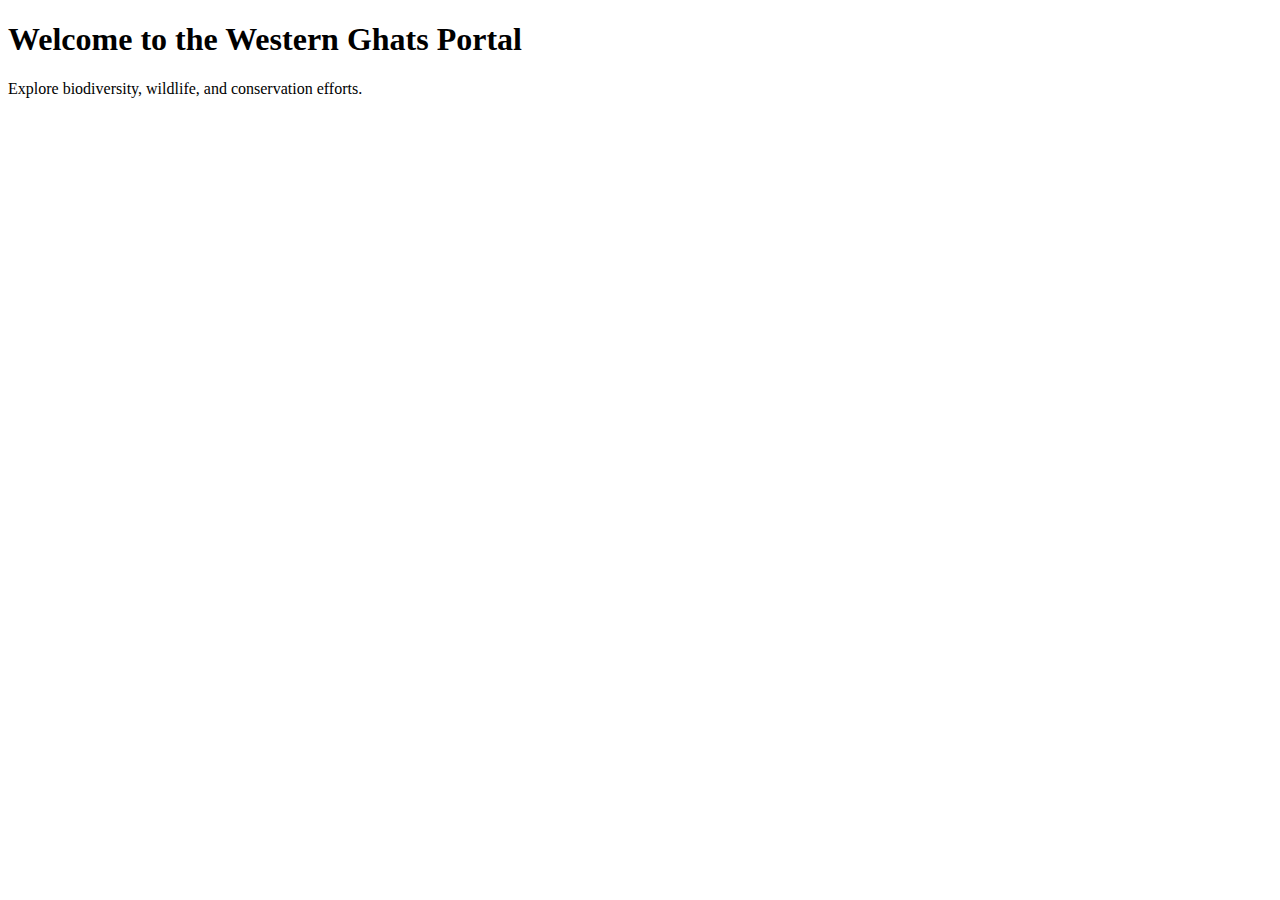
<file: western_ghats/templates/core/home.html>
<!DOCTYPE html>
<html>
<head>
    <title>Western Ghats</title>
</head>
<body>

<h1>Welcome to the Western Ghats Portal</h1>

<p>Explore biodiversity, wildlife, and conservation efforts.</p>

</body>
</html>
</file>
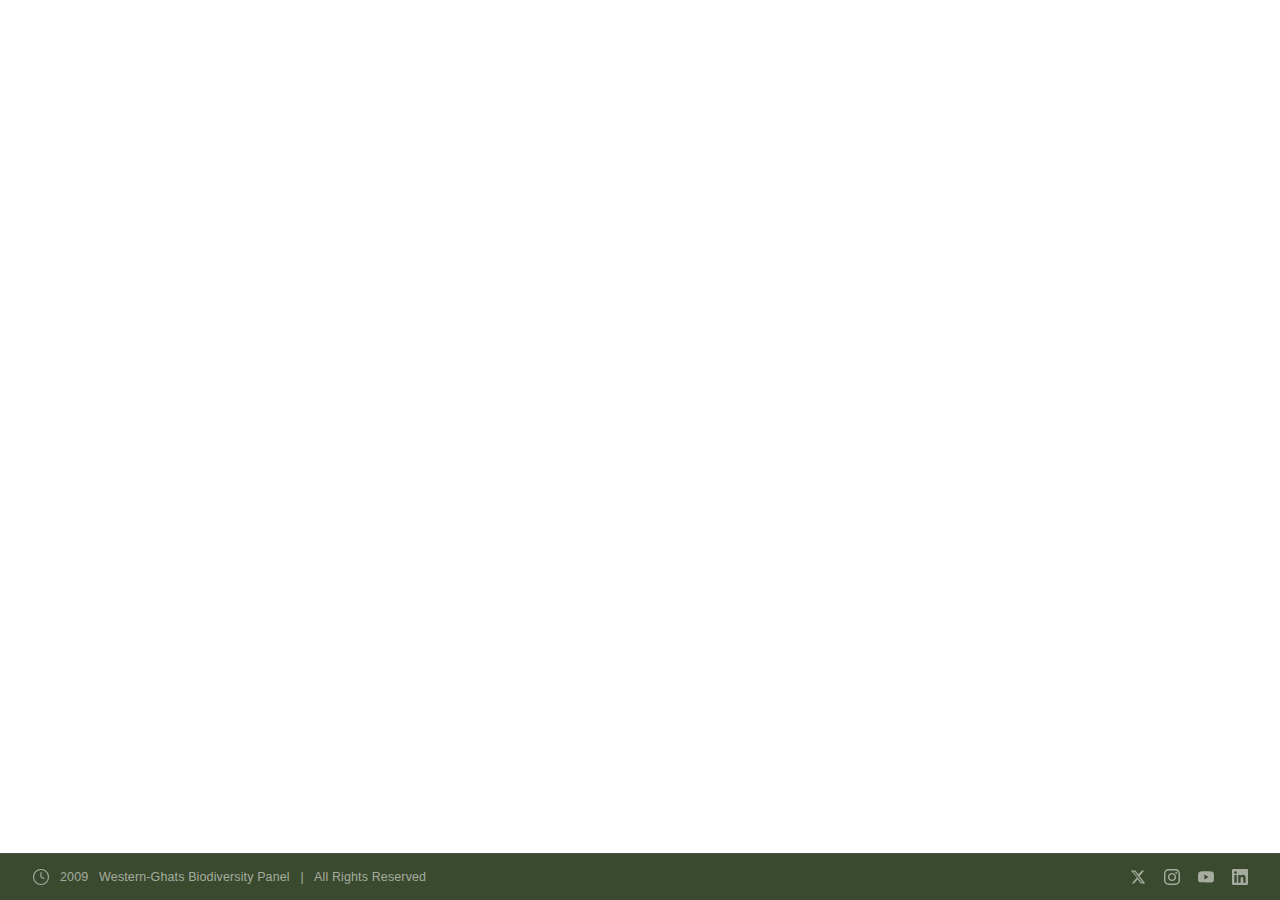
<file: western_ghats/templates/partials/footer.html>
<!DOCTYPE html>
<html lang="en">
<head>
  <meta charset="UTF-8" />
  <meta name="viewport" content="width=device-width, initial-scale=1.0"/>
  <title>Footer</title>
  <style>
    * {
      margin: 0;
      padding: 0;
      box-sizing: border-box;
    }

    body {
      font-family: sans-serif;
      min-height: 100vh;
      display: flex;
      flex-direction: column;
      justify-content: flex-end;
    }

    footer {
      background-color: #3a4a2e;
      padding: 14px 32px;
      display: flex;
      align-items: center;
      justify-content: space-between;
      border-top: 1px solid rgba(255, 255, 255, 0.08);
    }

    .footer-left {
      display: flex;
      align-items: center;
      gap: 10px;
    }

    .footer-left svg {
      flex-shrink: 0;
    }

    .footer-left span {
      color: rgba(255, 255, 255, 0.55);
      font-size: 12.5px;
      letter-spacing: 0.01em;
    }

    .footer-right {
      display: flex;
      align-items: center;
      gap: 18px;
    }

    .footer-right a {
      color: rgba(255, 255, 255, 0.55);
      text-decoration: none;
      display: flex;
      align-items: center;
      transition: color 0.2s ease;
    }

    .footer-right a:hover {
      color: rgba(255, 255, 255, 0.9);
    }

    @media (max-width: 600px) {
      footer {
        flex-direction: column;
        gap: 12px;
        text-align: center;
        padding: 16px 20px;
      }
    }
  </style>
</head>
<body>

  <footer>
    <!-- Left: Copyright -->
    <div class="footer-left">
      <svg width="18" height="18" viewBox="0 0 24 24" fill="none" xmlns="http://www.w3.org/2000/svg">
        <circle cx="12" cy="12" r="10" stroke="rgba(255,255,255,0.55)" stroke-width="1.5"/>
        <path d="M12 6v6l4 2" stroke="rgba(255,255,255,0.55)" stroke-width="1.5" stroke-linecap="round"/>
      </svg>
      <span>2009 &nbsp; Western-Ghats Biodiversity Panel &nbsp;&nbsp;|&nbsp;&nbsp; All Rights Reserved</span>
    </div>

    <!-- Right: Social Icons -->
    <div class="footer-right">

      <!-- X / Twitter -->
      <a href="#" aria-label="Twitter / X">
        <svg width="16" height="16" viewBox="0 0 24 24" fill="currentColor">
          <path d="M18.244 2.25h3.308l-7.227 8.26 8.502 11.24H16.17l-4.714-6.231-5.401 6.231H2.744l7.73-8.835L1.254 2.25H8.08l4.253 5.622 5.911-5.622Zm-1.161 17.52h1.833L7.084 4.126H5.117L17.083 19.77Z"/>
        </svg>
      </a>

      <!-- Instagram -->
      <a href="#" aria-label="Instagram">
        <svg width="16" height="16" viewBox="0 0 24 24" fill="currentColor">
          <path d="M12 2.163c3.204 0 3.584.012 4.85.07 3.252.148 4.771 1.691 4.919 4.919.058 1.265.069 1.645.069 4.849 0 3.205-.012 3.584-.069 4.849-.149 3.225-1.664 4.771-4.919 4.919-1.266.058-1.644.07-4.85.07-3.204 0-3.584-.012-4.849-.07-3.26-.149-4.771-1.699-4.919-4.92-.058-1.265-.07-1.644-.07-4.849 0-3.204.013-3.583.07-4.849.149-3.227 1.664-4.771 4.919-4.919 1.266-.057 1.645-.069 4.849-.069Zm0-2.163c-3.259 0-3.667.014-4.947.072-4.358.2-6.78 2.618-6.98 6.98-.059 1.281-.073 1.689-.073 4.948 0 3.259.014 3.668.072 4.948.2 4.358 2.618 6.78 6.98 6.98 1.281.058 1.689.072 4.948.072 3.259 0 3.668-.014 4.948-.072 4.354-.2 6.782-2.618 6.979-6.98.059-1.28.073-1.689.073-4.948 0-3.259-.014-3.667-.072-4.947-.196-4.354-2.617-6.78-6.979-6.98-1.281-.059-1.69-.073-4.949-.073Zm0 5.838c-3.403 0-6.162 2.759-6.162 6.162S8.597 18.163 12 18.163s6.162-2.759 6.162-6.162S15.403 5.838 12 5.838Zm0 10.162c-2.209 0-4-1.79-4-4 0-2.209 1.791-4 4-4s4 1.791 4 4c0 2.21-1.791 4-4 4Zm6.406-11.845c-.796 0-1.441.645-1.441 1.44s.645 1.44 1.441 1.44c.795 0 1.439-.645 1.439-1.44s-.644-1.44-1.439-1.44Z"/>
        </svg>
      </a>

      <!-- YouTube -->
      <a href="#" aria-label="YouTube">
        <svg width="16" height="16" viewBox="0 0 24 24" fill="currentColor">
          <path d="M23.498 6.186a3.016 3.016 0 0 0-2.122-2.136C19.505 3.545 12 3.545 12 3.545s-7.505 0-9.377.505A3.017 3.017 0 0 0 .502 6.186C0 8.07 0 12 0 12s0 3.93.502 5.814a3.016 3.016 0 0 0 2.122 2.136c1.871.505 9.376.505 9.376.505s7.505 0 9.377-.505a3.015 3.015 0 0 0 2.122-2.136C24 15.93 24 12 24 12s0-3.93-.502-5.814ZM9.545 15.568V8.432L15.818 12l-6.273 3.568Z"/>
        </svg>
      </a>

      <!-- LinkedIn -->
      <a href="#" aria-label="LinkedIn">
        <svg width="16" height="16" viewBox="0 0 24 24" fill="currentColor">
          <path d="M20.447 20.452h-3.554v-5.569c0-1.328-.027-3.037-1.852-3.037-1.853 0-2.136 1.445-2.136 2.939v5.667H9.351V9h3.414v1.561h.046c.477-.9 1.637-1.85 3.37-1.85 3.601 0 4.267 2.37 4.267 5.455v6.286ZM5.337 7.433c-1.144 0-2.063-.926-2.063-2.065 0-1.138.92-2.063 2.063-2.063 1.14 0 2.064.925 2.064 2.063 0 1.139-.925 2.065-2.064 2.065Zm1.782 13.019H3.555V9h3.564v11.452ZM22.225 0H1.771C.792 0 0 .774 0 1.729v20.542C0 23.227.792 24 1.771 24h20.451C23.2 24 24 23.227 24 22.271V1.729C24 .774 23.2 0 22.222 0h.003Z"/>
        </svg>
      </a>

    </div>
  </footer>

</body>
</html>
</file>
